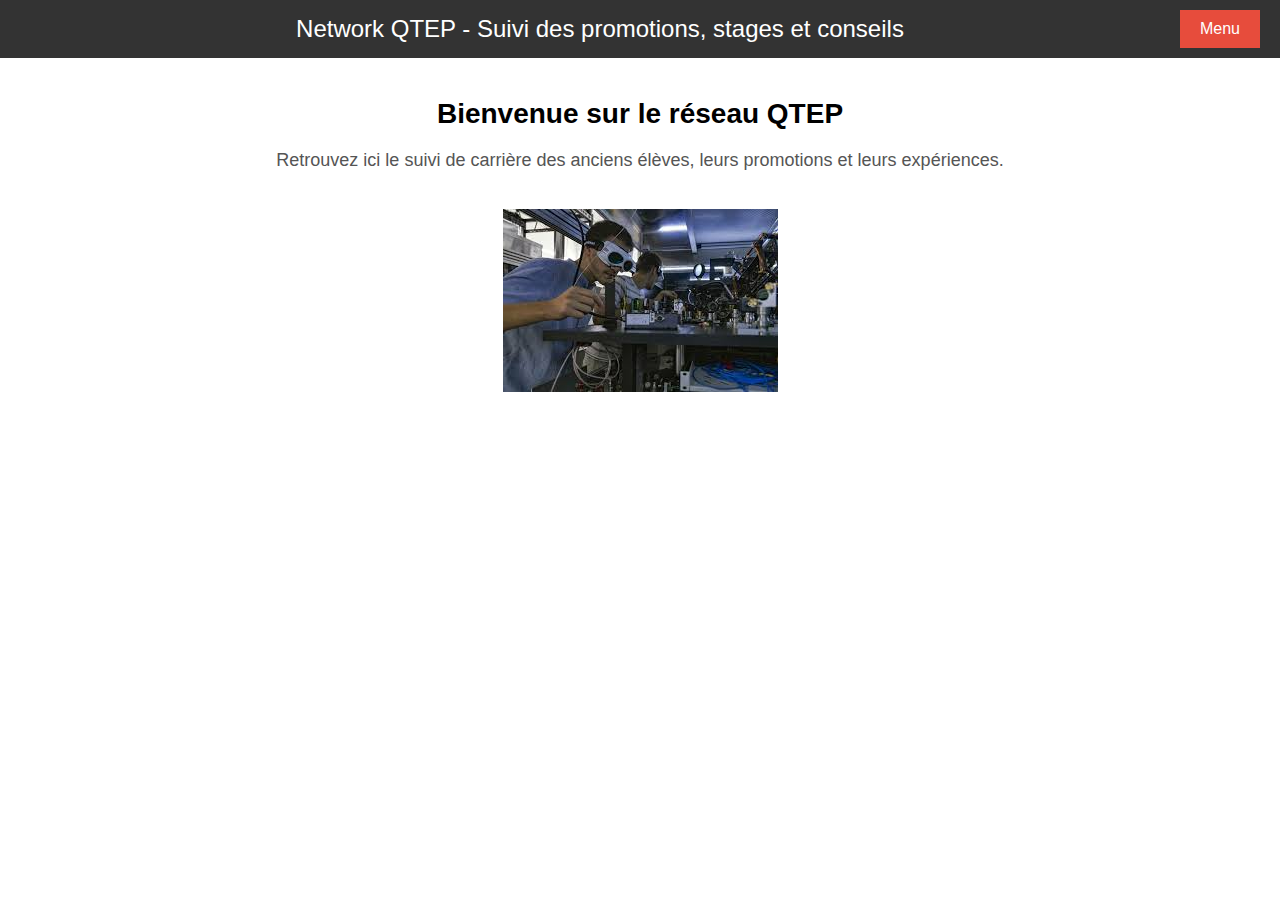
<file: index.html>
<!DOCTYPE html>
<html lang="fr">
<head>
    <meta charset="UTF-8">
    <meta name="viewport" content="width=device-width, initial-scale=1.0">
    <title>QTEP-Network</title>
    <style>
        body {
            font-family: Arial, sans-serif;
            margin: 0;
            padding: 0;
        }
        .header {
            background-color: #333;
            color: white;
            padding: 10px 20px;
            display: flex;
            justify-content: space-between;
            align-items: center;
        }
        .header-title {
            font-size: 24px;
            flex: 1;
            text-align: center;
        }
        .menu {
            position: relative;
            display: inline-block;
        }
        .menu-button {
            background-color: #e74c3c;
            color: white;
            border: none;
            padding: 10px 20px;
            cursor: pointer;
            font-size: 16px;
        }
        .dropdown-content {
            display: none;
            position: absolute;
            background-color: white;
            min-width: 160px;
            box-shadow: 0px 8px 16px 0px rgba(0,0,0,0.2);
            z-index: 1;
            right: 0;
            top: 40px;
        }
        .dropdown-content a {
            color: black;
            padding: 12px 16px;
            text-decoration: none;
            display: block;
        }
        .dropdown-content a:hover {
            background-color: #f1f1f1;
        }
        .menu:hover .dropdown-content {
            display: block;}
        .content {
            padding: 20px;
            text-align: center;
        }
        .content h2 {
            font-size: 28px;
            margin: 20px 0;
        }
        .content p {
            font-size: 18px;
            color: #555;
        }
        .content img {
            max-width: 300%;
            height:auto;
            margin-top: 20px;
        }
        
    </style>
</head>
<body>
    <div class="header">
        <div class="header-title">
            Network QTEP - Suivi des promotions, stages et conseils
        </div>
        <div class="menu">
            <button class="menu-button">Menu</button>
            <div class="dropdown-content">
                <a href="Untitled-1.html">Accueil</a>
            <a href="suivi.html">Suivi des Promotions</a>
            <a href="conseils.html">Conseils Carrière</a>
            </div>
        </div>
    </div>
    <div class="content">
        <h2>Bienvenue sur le réseau QTEP</h2>
        <p>Retrouvez ici le suivi de carrière des anciens élèves, leurs promotions et leurs expériences.</p>
        <img src="banniere.jpg" alt="Image de bienvenue">
    </div>
</body>
</html>
</file>
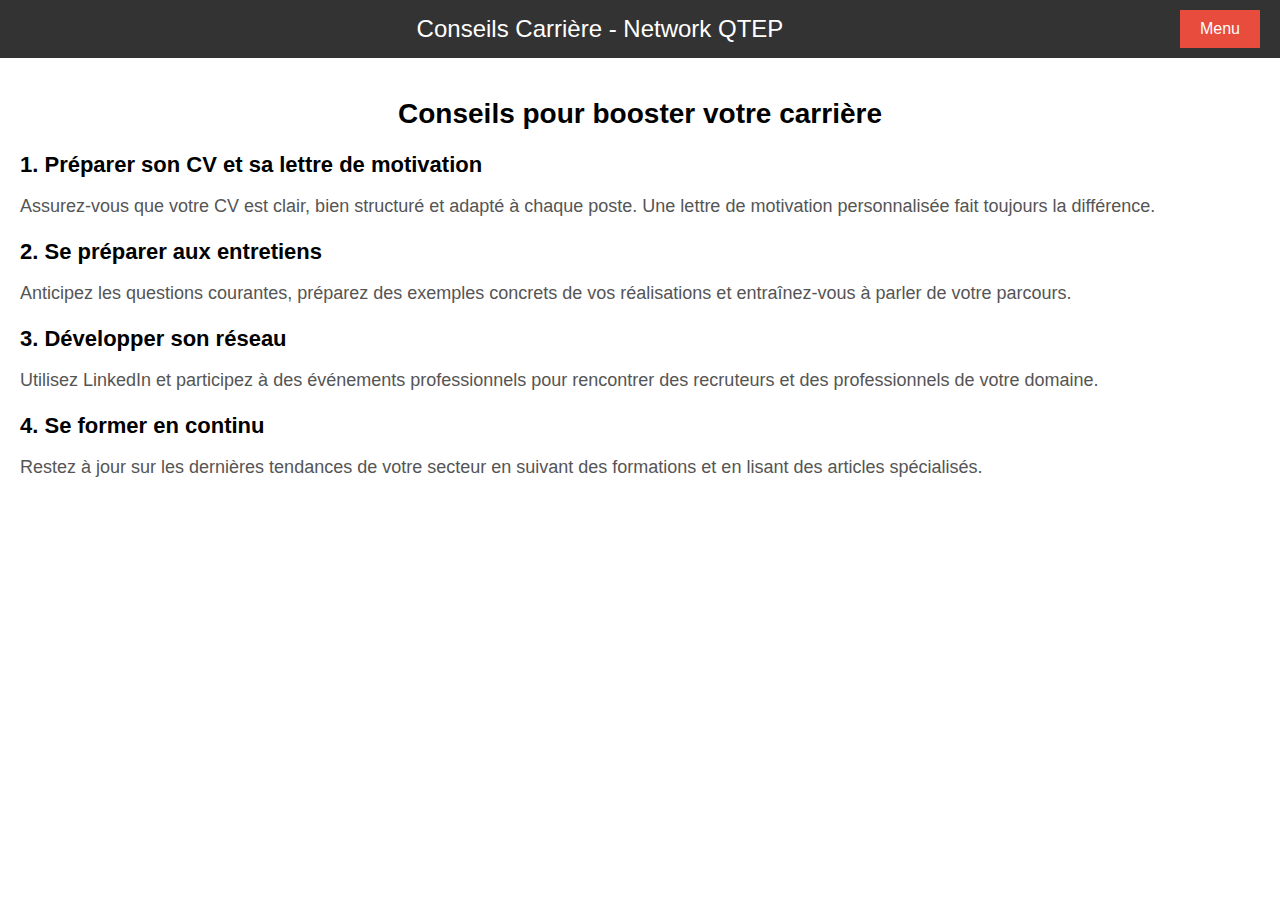
<file: conseils.html>
<!DOCTYPE html>
<html lang="fr">
<head>
    <meta charset="UTF-8">
    <meta name="viewport" content="width=device-width, initial-scale=1.0">
    <title>Conseils Carrière - Network QTEP</title>
    <style>
        body {
            font-family: Arial, sans-serif;
            margin: 0;
            padding: 0;
        }
        .header {
            background-color: #333;
            color: white;
            padding: 10px 20px;
            display: flex;
            justify-content: space-between;
            align-items: center;
        }
        .header-title {
            font-size: 24px;
            flex: 1;
            text-align: center;
        }
        .menu {
            position: relative;
            display: inline-block;
        }
        .menu-button {
            background-color: #e74c3c;
            color: white;
            border: none;
            padding: 10px 20px;
            cursor: pointer;
            font-size: 16px;
        }
        .dropdown-content {
            display: none;
            position: absolute;
            background-color: white;
            min-width: 160px;
            box-shadow: 0px 8px 16px 0px rgba(0,0,0,0.2);
            z-index: 1;
            right: 0;
            top: 40px;
        }
        .dropdown-content a {
            color: black;
            padding: 12px 16px;
            text-decoration: none;
            display: block;
        }
        .dropdown-content a:hover {
            background-color: #f1f1f1;
        }
        .menu:hover .dropdown-content {
            display: block;
        }
        .content {
            padding: 20px;
            text-align: center;
        }
        .content h2 {
            font-size: 28px;
            margin: 20px 0;
        }
        .advice {
            margin-bottom: 20px;
            text-align:left
        }
        .advice h3 {
            font-size: 22px;
            margin-bottom: 10px;
        }
        .advice p {
            font-size: 18px;
            color: #555;
        }
        a {
            display: inline-block;
            margin-top: 20px;
            padding: 10px 20px;
            background-color: #e74c3c;
            color: white;
            text-decoration: none;
            border-radius: 5px;
        }
        a:hover {
            background-color: #c0392b;
        }
    </style>
</head>
<body>

<div class="header">
    <div class="header-title">
        Conseils Carrière - Network QTEP
    </div>
    <div class="menu">
        <button class="menu-button">Menu</button>
        <div class="dropdown-content">
            <a href="Untitled-1.html">Accueil</a>
            <a href="suivi.html">Suivi des Promotions</a>
            <a href="conseils.html">Conseils Carrière</a>
        </div>
    </div>
</div>

<div class="content">
    <h2>Conseils pour booster votre carrière</h2>

    <div class="advice">
        <h3>1. Préparer son CV et sa lettre de motivation</h3>
        <p>Assurez-vous que votre CV est clair, bien structuré et adapté à chaque poste. Une lettre de motivation personnalisée fait toujours la différence.</p>
    </div>

    <div class="advice">
        <h3>2. Se préparer aux entretiens</h3>
        <p>Anticipez les questions courantes, préparez des exemples concrets de vos réalisations et entraînez-vous à parler de votre parcours.</p>
    </div>

    <div class="advice">
        <h3>3. Développer son réseau</h3>
        <p>Utilisez LinkedIn et participez à des événements professionnels pour rencontrer des recruteurs et des professionnels de votre domaine.</p>
    </div>

    <div class="advice">
        <h3>4. Se former en continu</h3>
        <p>Restez à jour sur les dernières tendances de votre secteur en suivant des formations et en lisant des articles spécialisés.</p>
    </div>

</div>

</body>
</html>
</file>
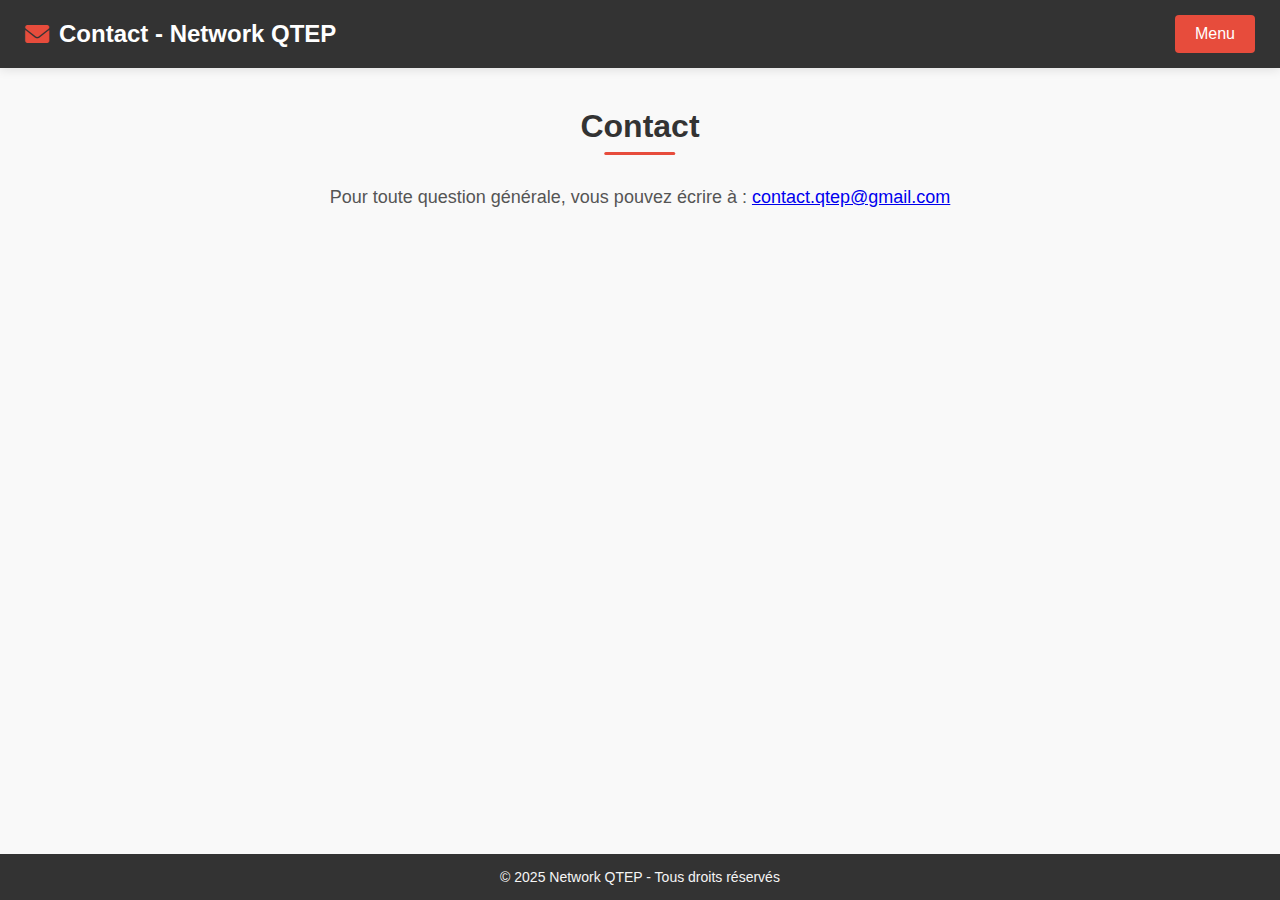
<file: contact.html>
<head>
    <meta charset="UTF-8">
    <meta name="viewport" content="width=device-width, initial-scale=1.0">
    <title>QTEP-Network</title>
    <link rel="stylesheet" href="https://cdnjs.cloudflare.com/ajax/libs/font-awesome/6.0.0-beta3/css/all.min.css">
    <style>
        html, body {
            height: 100%;
            margin: 0;
            padding: 0;
        }
        
        body {
            font-family: 'Segoe UI', Tahoma, Geneva, Verdana, sans-serif;
            background-color: #f9f9f9;
            transition: all 0.3s ease;
            display: flex;
            flex-direction: column;
            min-height: 100vh; /* Pour s'assurer que body prend toute la hauteur de la fenêtre */
        }
        
        .header {
            background-color: #333;
            color: white;
            padding: 15px 25px;
            display: flex;
            justify-content: space-between;
            align-items: center;
            box-shadow: 0 2px 10px rgba(0, 0, 0, 0.1);
            position: relative;
        }
        
        .header-title {
            font-size: 24px;
            font-weight: 600;
            display: flex;
            align-items: center;
            gap: 10px;
        }
        
        .header-title i {
            color: #e74c3c; 
        }
        
        .menu {
            position: relative;
            display: inline-block;
        }
        
        .menu-button {
            background-color: #e74c3c;
            color: white;
            border: none;
            padding: 10px 20px;
            cursor: pointer;
            font-size: 16px;
            border-radius: 4px;
            transition: all 0.3s ease;
        }
        
        .menu-button:hover {
            background-color: #c0392b;
            transform: translateY(-2px);
            box-shadow: 0 4px 8px rgba(0,0,0,0.1);
        }
        
        .dropdown-content {
            display: none;
            position: absolute;
            background-color: white;
            min-width: 180px;
            box-shadow: 0 8px 16px rgba(0,0,0,0.1);
            z-index: 99999;       /* PLUS GRAND QUE TOUT */
            right: 0;
            top: 60px;            /* Ajuste selon la hauteur du header */
            border-radius: 4px;
            overflow: visible;    /* pour ne pas couper le contenu */
            animation: fadeIn 0.3s ease;
            padding: 5px 0;
        }

        
        @keyframes fadeIn {
            from {
                opacity: 0;
                transform: translateY(-10px);
            }
            to {
                opacity: 1;
                transform: translateY(0);
            }
        }
        
        .dropdown-content a {
            color: #333;
            padding: 12px 16px;
            text-decoration: none;
            display: block;
            transition: all 0.2s ease;
            font-weight: 500;
            position: relative;
            z-index: 10;
        }
        
        .dropdown-content a:hover {
            background-color: #f5f5f5;
            color: #e74c3c;
            padding-left: 20px;
        }
        
     
        .menu:hover .dropdown-content,
.menu:focus-within .dropdown-content {
    display: block;
}

        
        .main-wrapper {
            flex: 1; /
        }
        
        .content {
            max-width: 1000px;
            margin: 0 auto;
            padding: 40px 20px;
            text-align: center;
            animation: fadeUp 0.8s ease;
        }
        
        @keyframes fadeUp {
            from {
                opacity: 0;
                transform: translateY(20px);
            }
            to {
                opacity: 1;
                transform: translateY(0);
            }
        }
        
        .content h2 {
            font-size: 32px;
            margin: 0 0 20px;
            color: #333;
            position: relative;
            display: inline-block;
        }
        
        .content h2:after {
            content: '';
            position: absolute;
            width: 60%;
            height: 3px;
            background-color: #e74c3c;
            bottom: -10px;
            left: 50%;
            transform: translateX(-50%);
            border-radius: 2px;
        }
        
        .content p {
            font-size: 18px;
            color: #555;
            line-height: 1.6;
            margin-bottom: 30px;
        }
        
        .welcome-container {
            display: flex;
            flex-direction: column;
            align-items: center;
            background-color: white;
            border-radius: 8px;
            box-shadow: 0 4px 15px rgba(0,0,0,0.08);
            padding: 30px;
            margin-top: 20px;
            transition: transform 0.3s ease;
        }
        
        .welcome-container:hover {
            transform: translateY(-5px);
        }
        
        .content img {
            max-width: 100%;
            height: auto;
            border-radius: 8px;
            margin: 25px 0;
            box-shadow: 0 5px 15px rgba(0,0,0,0.1);
            transition: all 0.3s ease;
        }
        
        .content img:hover {
            transform: scale(1.02);
        }
        
        .linkedin-link {
            display: inline-block;
            margin-top: 30px;
            padding: 12px 24px;
            background-color: #0077b5;
            color: white;
            text-decoration: none;
            border-radius: 30px;
            font-weight: 600;
            transition: all 0.3s ease;
            box-shadow: 0 4px 10px rgba(0,0,0,0.15);
        }
        
        .linkedin-link:hover {
            background-color: #005d8f;
            transform: translateY(-3px);
            box-shadow: 0 6px 15px rgba(0,0,0,0.2);
        }
        
        .linkedin-link i {
            margin-right: 8px;
        }
        
        footer {
            background-color: #333;
            color: #f5f5f5;
            text-align: center;
            padding: 15px;
            font-size: 14px;
            margin-top: auto; /* Pousse le footer vers le bas */
        }
        
        @media (max-width: 768px) {
            .header {
                flex-direction: column;
                gap: 15px;
                text-align: center;
                padding: 15px;
            }
            
            .welcome-container {
                padding: 20px 15px;
            }
            
            .content {
                padding: 20px 15px;
            }

            .dropdown-content {
                width: 100%;
                right: 0;
                left: 0;
                top: 40px;
            }
        }
        .team-container {
            display: flex;
            justify-content: center;
            align-items: flex-start;
            gap: 40px;
            flex-wrap: nowrap;   /* forces one horizontal line */
            margin-top: 20px;
        }

        .team-card {
            width: 170px;
            height: 220px;  /* FORCE same height for all cards */
            background: #ffffff;
            border-radius: 12px;
            padding: 15px;
            text-align: center;
            box-shadow: 0 4px 10px rgba(0, 0, 0, 0.1);
            display: flex;
            flex-direction: column;
            justify-content: flex-start;
            gap: 4px;
        }

        .team-card img {
            width: 80px;
            height: 80px;
            border-radius: 50%;
            object-fit: cover;

            display: block;        /* allows centering */
            margin: 0 auto;        /* centers the image horizontally */
        }

        .team-card h3 {
            font-size: 1em;
            margin: 6px 0 4px 0;
        }

        .team-card p {
            font-size: 0.85em;
            margin: 3px 0;
        }

        .team-card a {
            font-size: 0.8em;
            color: #0066cc;
            text-decoration: none;
        }

        .team-card a:hover {
            text-decoration: underline;
        }
    </style>
</head>

<body>
    <div class="header">
        <div class="header-title">
            <i class="fa-solid fa-envelope"></i>
            Contact - Network QTEP 
        </div>
        <div class="menu">
            <button class="menu-button">Menu</button>
            <div class="dropdown-content">
                <a href="index.html"><i class="fas fa-home"></i> Accueil</a>
                <a href="suivi.html"><i class="fas fa-user-graduate"></i> Suivi des Promotions</a>
                <a href="conseils.html"><i class="fas fa-lightbulb"></i> Conseils</a>
                <a href="contact.html"><i class="fa-solid fa-envelope"></i> Contact</a>
            </div>
        </div>
    </div>
    <div class="content">
    <h2>Contact</h2>
    <p>Pour toute question générale, vous pouvez écrire à :
        <a href="mailto:contact.qtep@gmail.com">contact.qtep@gmail.com</a>
    </p>

    <!-- <div class="team-container">

        <div class="team-card">
            <img src="jelil.png" alt="Photo Jelil">
            <h3>Jelil Belheine</h3>
            
            <a href="mailto:jelil@networkqtep.com">jelil@networkqtep.com</a>
        </div>

        <div class="team-card">
            <img src="timothee.png" alt="Photo Timothée">
            <h3>Timothée Mounier</h3>
            
            <a href="mailto:timothee@networkqtep.com">timothee@networkqtep.com</a>
        </div>

        <div class="team-card">
            <img src="images/pierre.jpg" alt="Photo Pierre Armand Barbieri">
            <h3>Pierre Armand Barbieri</h3>
           
            <a href="mailto:pierre@networkqtep.com">pierre@networkqtep.com</a>
        </div>

        <div class="team-card">
            <img src="images/adan.jpg" alt="Photo Adan Guerrero">
            <h3>Adan Guerrero</h3>
            
            <a href="mailto:adan@networkqtep.com">adan@networkqtep.com</a>
        </div>

    </div>--->
</div>
 <footer>
        &copy; 2025 Network QTEP - Tous droits réservés
    </footer>
</body>
</html>
</file>
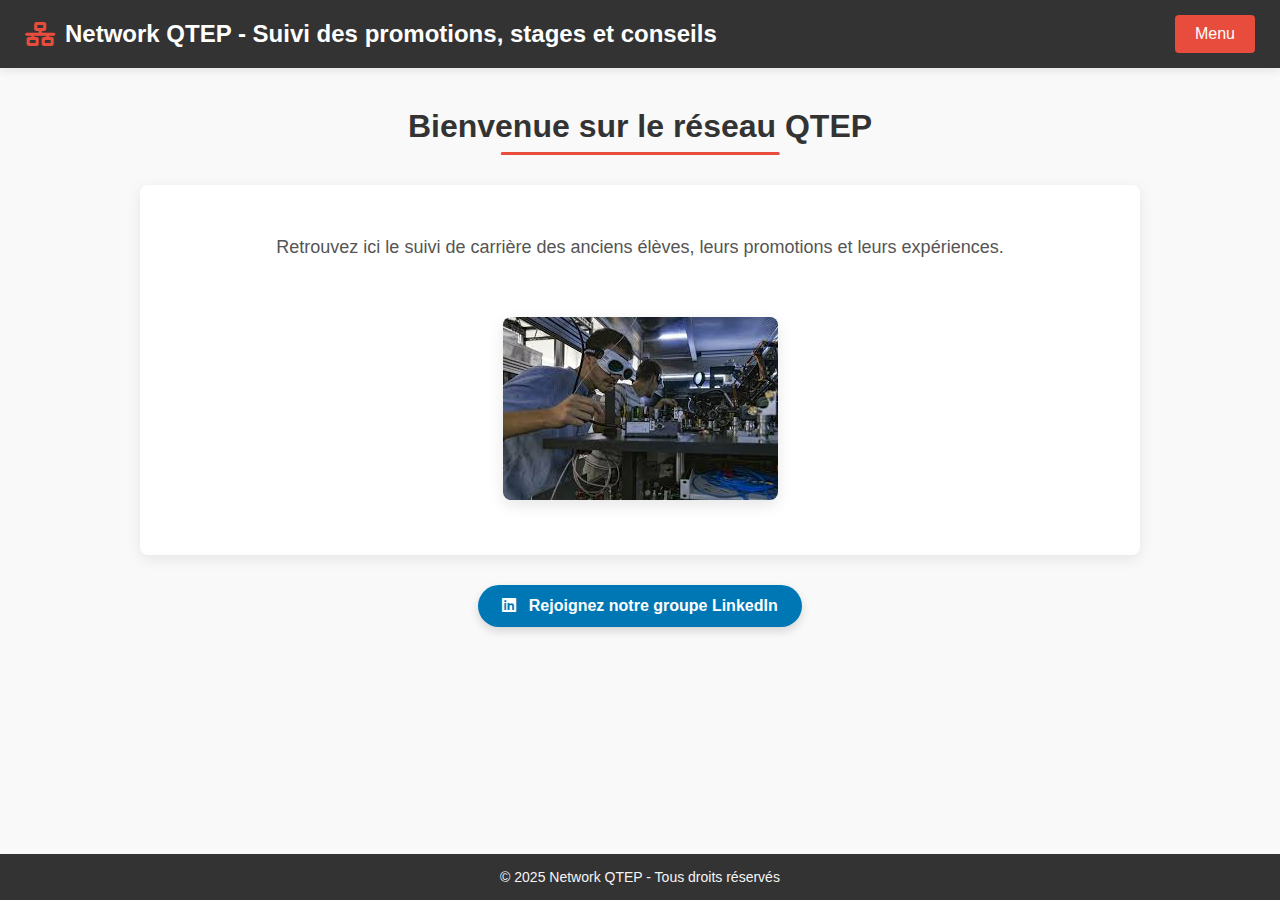
<file: site.html>
<!DOCTYPE html>
<html lang="fr">
<head>
    <meta charset="UTF-8">
    <meta name="viewport" content="width=device-width, initial-scale=1.0">
    <title>QTEP-Network</title>
    <link rel="stylesheet" href="https://cdnjs.cloudflare.com/ajax/libs/font-awesome/6.0.0-beta3/css/all.min.css">
    <style>
        html, body {
            height: 100%;
            margin: 0;
            padding: 0;
        }
        
        body {
            font-family: 'Segoe UI', Tahoma, Geneva, Verdana, sans-serif;
            background-color: #f9f9f9;
            transition: all 0.3s ease;
            display: flex;
            flex-direction: column;
            min-height: 100vh; /* Pour s'assurer que body prend toute la hauteur de la fenêtre */
        }
        
        .header {
            background-color: #333;
            color: white;
            padding: 15px 25px;
            display: flex;
            justify-content: space-between;
            align-items: center;
            box-shadow: 0 2px 10px rgba(0, 0, 0, 0.1);
            position: relative;
        }
        
        .header-title {
            font-size: 24px;
            font-weight: 600;
            display: flex;
            align-items: center;
            gap: 10px;
        }
        
        .header-title i {
            color: #e74c3c; 
        }
        
        .menu {
            position: relative;
            display: inline-block;
        }
        
        .menu-button {
            background-color: #e74c3c;
            color: white;
            border: none;
            padding: 10px 20px;
            cursor: pointer;
            font-size: 16px;
            border-radius: 4px;
            transition: all 0.3s ease;
        }
        
        .menu-button:hover {
            background-color: #c0392b;
            transform: translateY(-2px);
            box-shadow: 0 4px 8px rgba(0,0,0,0.1);
        }
        
        .dropdown-content {
            display: none;
            position: absolute;
            background-color: white;
            min-width: 180px;
            box-shadow: 0 8px 16px rgba(0,0,0,0.1);
            z-index: 100;
            right: 0;
            top: 45px;
            border-radius: 4px;
            overflow: hidden;
            animation: fadeIn 0.3s ease;
            padding: 5px 0;
        }
        
        @keyframes fadeIn {
            from {
                opacity: 0;
                transform: translateY(-10px);
            }
            to {
                opacity: 1;
                transform: translateY(0);
            }
        }
        
        .dropdown-content a {
            color: #333;
            padding: 12px 16px;
            text-decoration: none;
            display: block;
            transition: all 0.2s ease;
            font-weight: 500;
            position: relative;
            z-index: 10;
        }
        
        .dropdown-content a:hover {
            background-color: #f5f5f5;
            color: #e74c3c;
            padding-left: 20px;
        }
        
        /* Menu qui reste affiché au hover et quand on clique */
        .menu:hover .dropdown-content {
            display: block;
        }
        
        /* Menu qui reste ouvert quand on clique sur le bouton */
        .dropdown-active {
            display: block !important;
        }
        
        .main-wrapper {
            flex: 1; /* Cette partie prendra tout l'espace disponible */
        }
        
        .content {
            max-width: 1000px;
            margin: 0 auto;
            padding: 40px 20px;
            text-align: center;
            animation: fadeUp 0.8s ease;
        }
        
        @keyframes fadeUp {
            from {
                opacity: 0;
                transform: translateY(20px);
            }
            to {
                opacity: 1;
                transform: translateY(0);
            }
        }
        
        .content h2 {
            font-size: 32px;
            margin: 0 0 20px;
            color: #333;
            position: relative;
            display: inline-block;
        }
        
        .content h2:after {
            content: '';
            position: absolute;
            width: 60%;
            height: 3px;
            background-color: #e74c3c;
            bottom: -10px;
            left: 50%;
            transform: translateX(-50%);
            border-radius: 2px;
        }
        
        .content p {
            font-size: 18px;
            color: #555;
            line-height: 1.6;
            margin-bottom: 30px;
        }
        
        .welcome-container {
            display: flex;
            flex-direction: column;
            align-items: center;
            background-color: white;
            border-radius: 8px;
            box-shadow: 0 4px 15px rgba(0,0,0,0.08);
            padding: 30px;
            margin-top: 20px;
            transition: transform 0.3s ease;
        }
        
        .welcome-container:hover {
            transform: translateY(-5px);
        }
        
        .content img {
            max-width: 100%;
            height: auto;
            border-radius: 8px;
            margin: 25px 0;
            box-shadow: 0 5px 15px rgba(0,0,0,0.1);
            transition: all 0.3s ease;
        }
        
        .content img:hover {
            transform: scale(1.02);
        }
        
        .linkedin-link {
            display: inline-block;
            margin-top: 30px;
            padding: 12px 24px;
            background-color: #0077b5;
            color: white;
            text-decoration: none;
            border-radius: 30px;
            font-weight: 600;
            transition: all 0.3s ease;
            box-shadow: 0 4px 10px rgba(0,0,0,0.15);
        }
        
        .linkedin-link:hover {
            background-color: #005d8f;
            transform: translateY(-3px);
            box-shadow: 0 6px 15px rgba(0,0,0,0.2);
        }
        
        .linkedin-link i {
            margin-right: 8px;
        }
        
        footer {
            background-color: #333;
            color: #f5f5f5;
            text-align: center;
            padding: 15px;
            font-size: 14px;
            margin-top: auto; /* Pousse le footer vers le bas */
        }
        
        @media (max-width: 768px) {
            .header {
                flex-direction: column;
                gap: 15px;
                text-align: center;
                padding: 15px;
            }
            
            .welcome-container {
                padding: 20px 15px;
            }
            
            .content {
                padding: 20px 15px;
            }

            .dropdown-content {
                width: 100%;
                right: 0;
                left: 0;
                top: 40px;
            }
        }
    </style>
</head>
<body>
    <div class="header">
        <div class="header-title">
            <i class="fas fa-network-wired"></i>
            Network QTEP - Suivi des promotions, stages et conseils
        </div>
        <div class="menu">
            <button class="menu-button">Menu</button>
            <div class="dropdown-content">
                <a href="site.html"><i class="fas fa-home"></i> Accueil</a>
                <a href="suivi.html"><i class="fas fa-user-graduate"></i> Suivi des Promotions</a>
                <a href="conseils.html"><i class="fas fa-lightbulb"></i> Conseils Carrière</a>
            </div>
        </div>
    </div>
    
    <div class="main-wrapper">
        <div class="content">
            <h2>Bienvenue sur le réseau QTEP</h2>
            
            <div class="welcome-container">
                <p>Retrouvez ici le suivi de carrière des anciens élèves, leurs promotions et leurs expériences.</p>
                <img src="banniere.jpg" alt="Image de bienvenue">
            </div>
            
            <a href="https://www.linkedin.com/groups/13174646/" class="linkedin-link">
                <i class="fab fa-linkedin"></i> Rejoignez notre groupe LinkedIn
            </a>
        </div>
    </div>
    
    <footer>
        &copy; 2025 Network QTEP - Tous droits réservés
    </footer>
   
    <script>
        // Ajout d'une animation simple au chargement de la page
        document.addEventListener('DOMContentLoaded', function() {
            document.body.style.opacity = '1';
            
            // Gestion du menu pour qu'il reste ouvert au clic
            const menuButton = document.querySelector('.menu-button');
            const dropdownContent = document.querySelector('.dropdown-content');
            
            menuButton.addEventListener('click', function(e) {
                e.preventDefault();
                e.stopPropagation();
                dropdownContent.classList.toggle('dropdown-active');
            });
            
            // Fermer le menu quand on clique ailleurs
            document.addEventListener('click', function(e) {
                if (!e.target.closest('.menu')) {
                    dropdownContent.classList.remove('dropdown-active');
                }
            });
            
            // Empêcher la fermeture du menu au clic sur ses éléments
            dropdownContent.addEventListener('click', function(e) {
                e.stopPropagation();
            });
        });
    </script>
</body>
</html>
</file>
